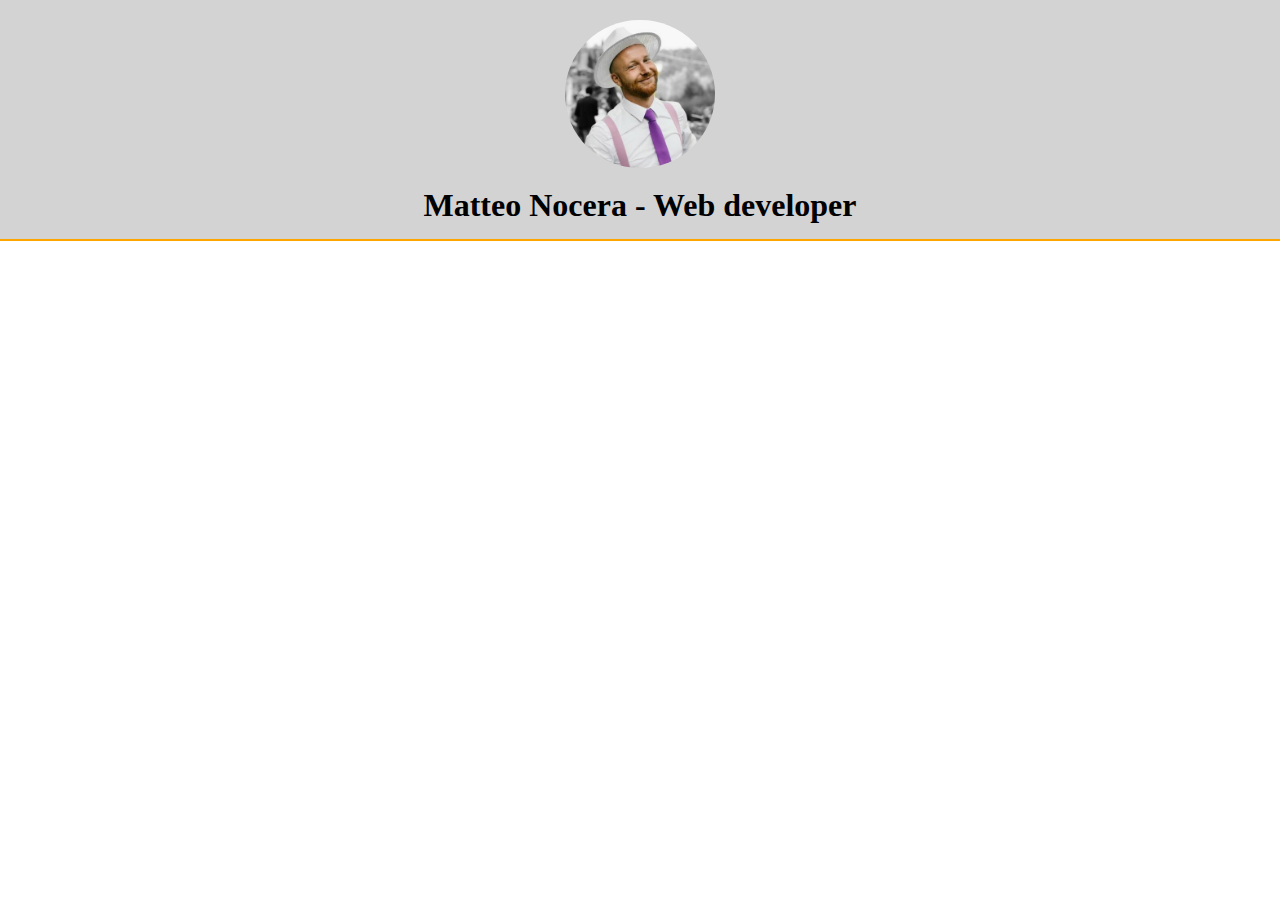
<file: Curriculum/index.html>
<!DOCTYPE html>
<html lang="it">
<head>
    <meta charset="UTF-8">
    <meta name="viewport" content="width=device-width, initial-scale=1.0">
    <title>Curriculum Vitae</title>
    <link rel="stylesheet" href="style.css">
</head>
<body>
    <header>
        <img src="foto.jpg" alt="foto profilo">
        <h1>Matteo Nocera - Web developer</h1>
    </header>
    <!-- /header -->
    <main>
        <section id="experience"></section>
        <section id="education"></section>
        <section id="interests"></section>
        
    
    </main>
    <footer></footer>
</body>
</html>
</file>
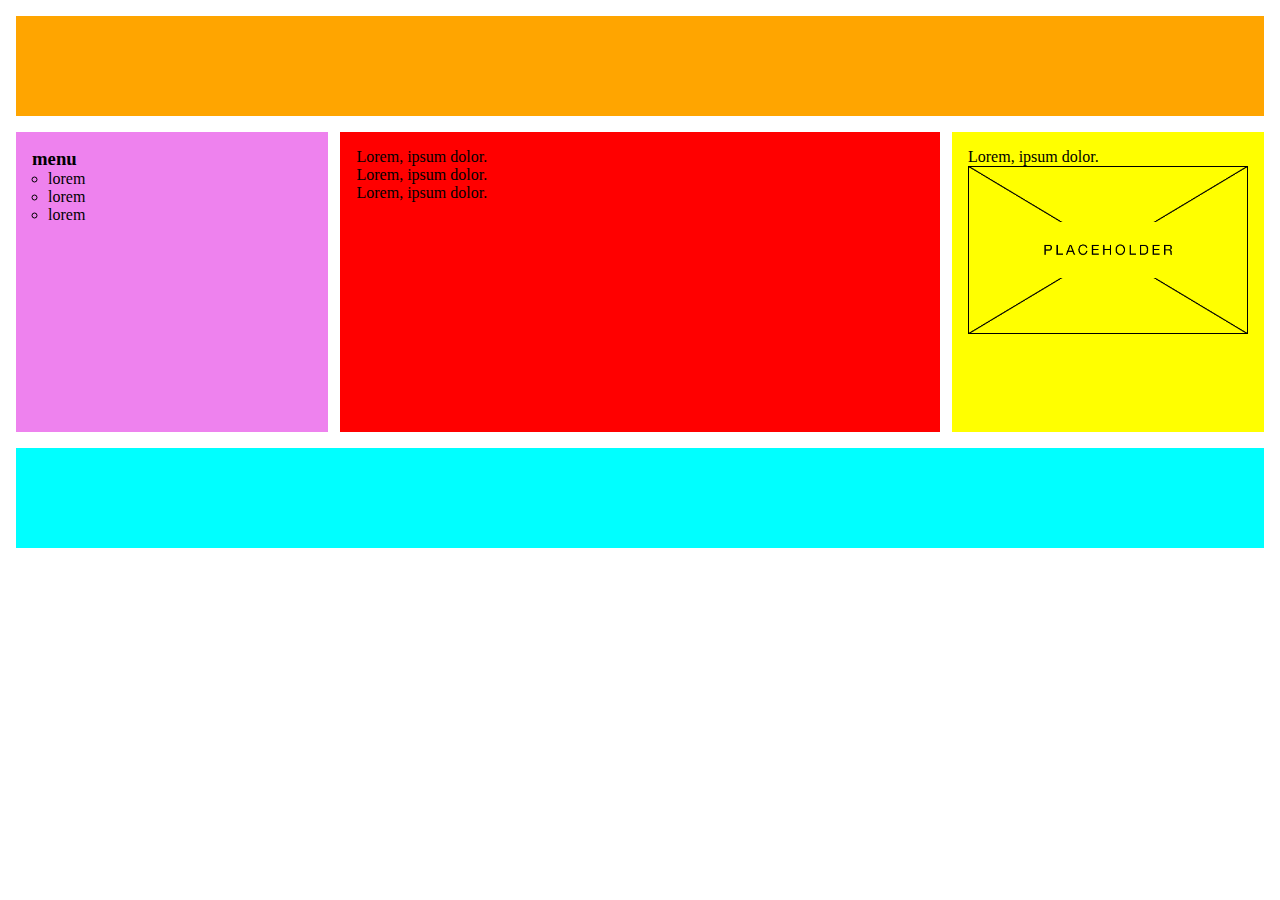
<file: Layout/index.html>
<!DOCTYPE html>
<html lang="en">
<head>
    <meta charset="UTF-8">
    <meta name="viewport" content="width=device-width, initial-scale=1.0">
    <title>Layout</title>
    <link rel="stylesheet" href="./css/style.css">

</head>
<body>
   <header></header>
   <div class="flex_container">
        <div class="sidebar">
            <h3>menu</h3>
            <ul>
                <li>lorem</li>
                <li>lorem</li>
                <li>lorem</li>
            </ul>
            
        </div>
        <main>
            <section class="post">
                <article>Lorem, ipsum dolor.</article>
                <article>Lorem, ipsum dolor.</article>
                <article>Lorem, ipsum dolor.</article>
            </section>
        </main>
        <aside>
            <p>Lorem, ipsum dolor.</p>
            <img src="./img/download.png" alt="">
        </aside>
    </div>
   <footer></footer>
</body>
</html>
</file>
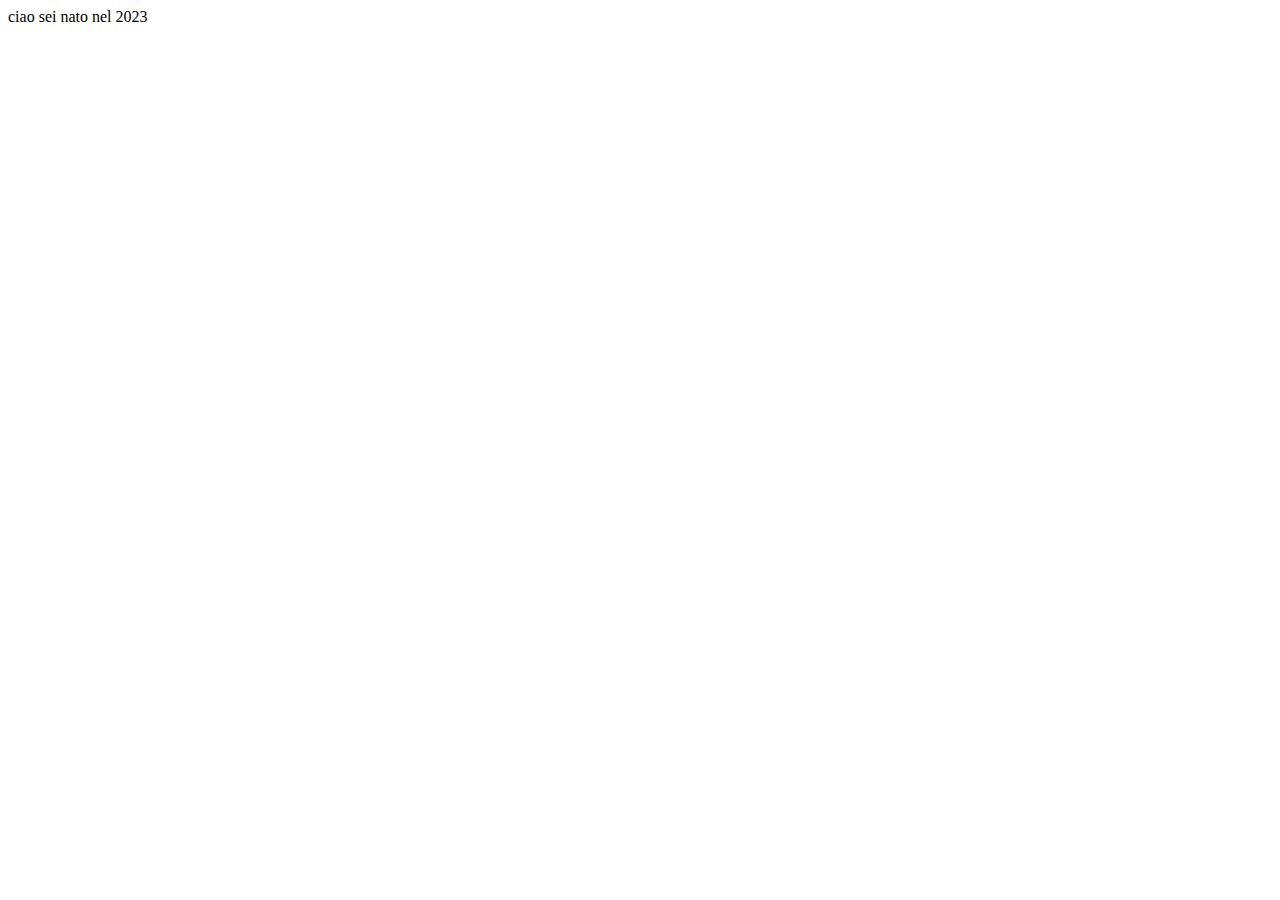
<file: live_js/index.html>
<!DOCTYPE html>
<html lang="en">
<head>
    <meta charset="UTF-8">
    <meta name="viewport" content="width=device-width, initial-scale=1.0">
    <title>Document</title>
</head>
<body>
    <div id="greetings"></div>
    <script src="./assets/js/main.js"></script>
</body>
</html>
</file>
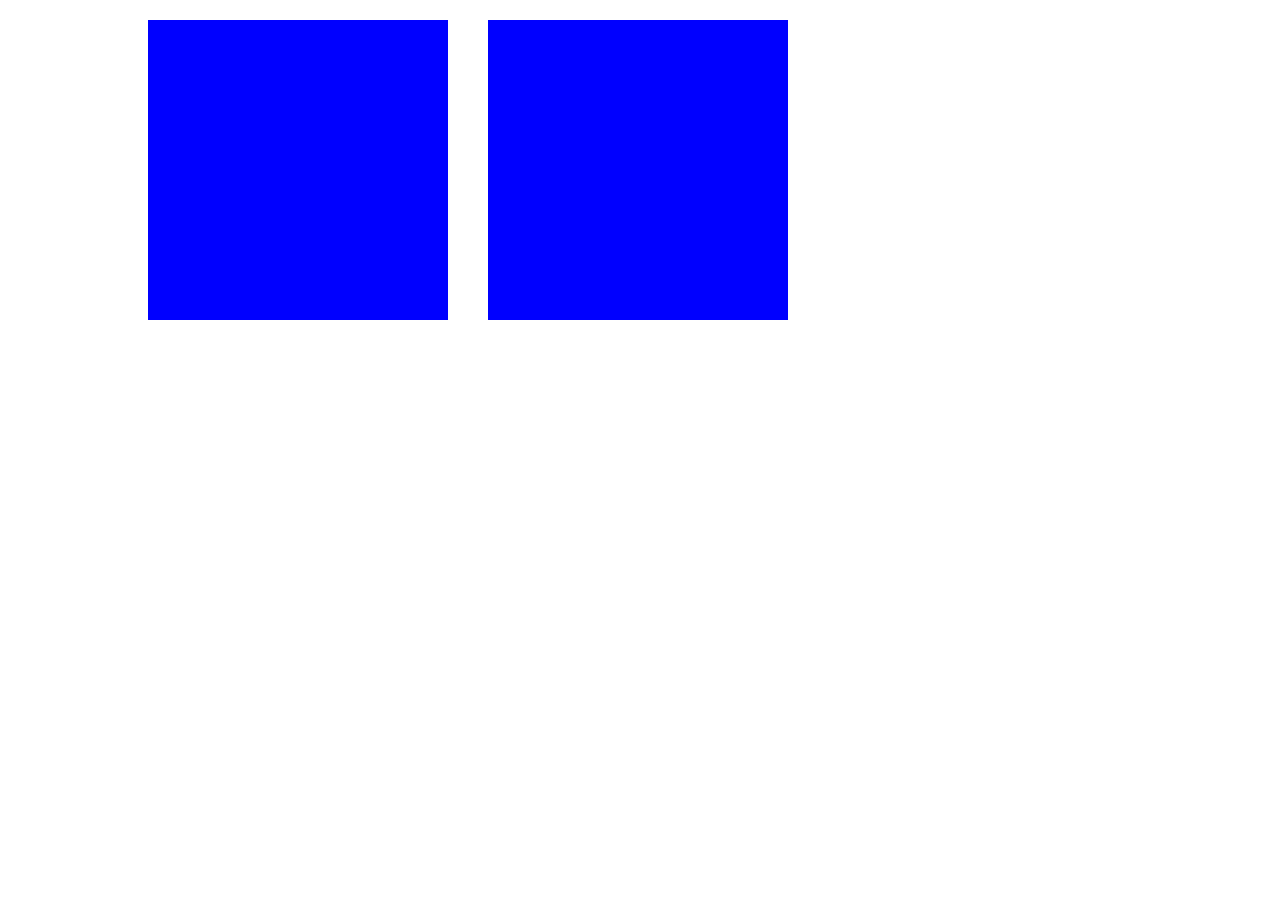
<file: mobile-media/index.html>
<!DOCTYPE html>
<html lang="en">
<head>
    <meta charset="UTF-8">
    <meta name="viewport" content="width=device-width, initial-scale=1.0">
    
    <title>Document</title>

    <link rel="stylesheet" href="style.css">

</head>
<body>
    <div class="container">
        <div class="square"></div>
        <div class="square"></div>
    </div>
</body>
</html>
</file>
<file: Curriculum/style.css>
* {
    margin: 0;
    padding: 0;
    box-sizing: border-box;
}
header {
    background-color: lightgray;
    text-align: center;
    border-bottom: 2px solid orange;
}

img {
    width: 150px;
    border-radius: 100px;
    margin-top: 20px;
}
h1 {
    padding: 15px;
}
</file>
<file: Layout/css/style.css>
* {
    margin: 0;
    padding: 0;
    box-sizing: border-box;
}

body {
    padding: 1rem;
}

header {
    background-color: orange;
    margin-bottom: 1rem;
}

.flex_container {
    display: flex;
    justify-content: space-between;
}

.sidebar, main, aside {
    padding: 1rem;
    min-height: 300px;
}

.sidebar, aside {
    width: 25%;
}

.sidebar {
    background-color: violet;
    
}

main {
    width: 48%;
    background-color: red;
    
}

aside {
    background-color: yellow;
    
}

footer {
    background-color: aqua;
    margin-top: 1rem;
}

img {
    max-width: 100%;
}

header, footer {
    height: 100px;
}

ul {
    padding-left: 1rem;
    list-style:circle;
}
</file>
<file: mobile-media/style.css>
* {
    margin: 0;
    padding: 0;
    box-sizing: border-box;
}

.container {
    width: 80%;
    margin: auto;
    max-width: 1152px;

}

.square {
    width: 300px;
    aspect-ratio: 1;
    background-color: red;
    margin: 20px;
}

@media screen and (min-width: 480px) {
    .square {
        background-color: blue;

    }
    .container {
        display: flex;
    }
}
</file>
